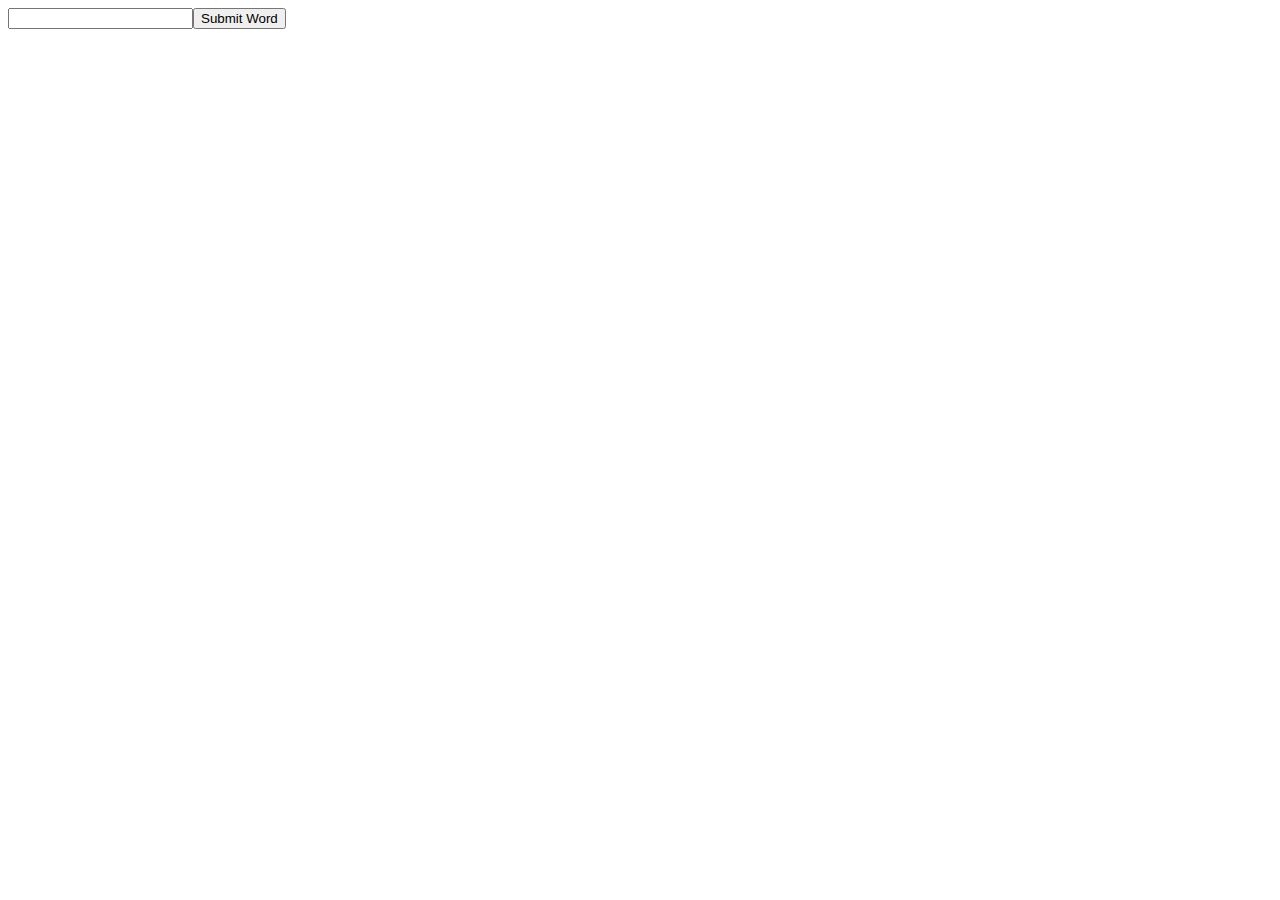
<file: haptic-game/index.html>
<!DOCTYPE html>
<html>
  <head>
    <meta charset="utf-8">
    <title>Haptic Game</title>
  </head>
  <body>
    <script type="text/javascript" src='code.js'></script>
    <script type="text/javascript" src='app.js'></script>
    <script type="text/javascript" src='index.js'></script>
  </body>
</html>
</file>
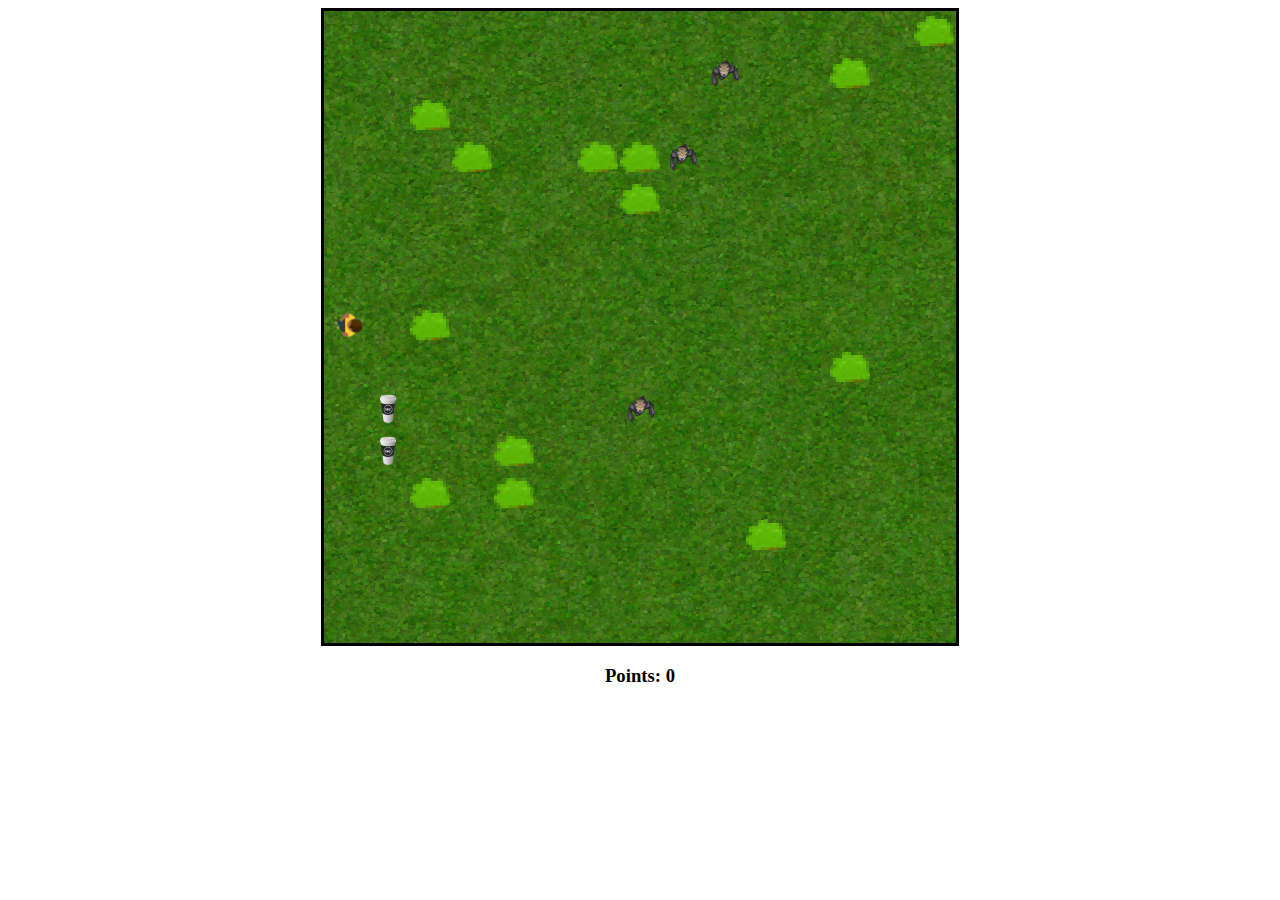
<file: legend-of-es/index.html>
<!DOCTYPE html>
<html>
  <head>
    <meta charset="utf-8">
    <title>Legend of Es</title>
    <link rel="stylesheet" type="text/css" href="index.css">
  </head>
  <body>

    <div id="formDiv" ></div>
    <div id="highScores" style="float:left"></div>
    <h3 id="points">Points: </h3>
    <script
    src="https://code.jquery.com/jquery-3.2.1.min.js"
    integrity="sha256-hwg4gsxgFZhOsEEamdOYGBf13FyQuiTwlAQgxVSNgt4="
    crossorigin="anonymous">
    </script>
    <script type="text/javascript" src="src/map.js"></script>
    <script type="text/javascript" src="src/monster.js"></script>
    <script type="text/javascript" src="src/character.js"></script>
    <script type="text/javascript" src="src/board.js"></script>
    <script type="text/javascript" src="src/index.js"></script>
  </body>
</html>
</file>
<file: legend-of-es/index.css>
.canvas {
  margin: auto;
  width: 800;
  height: 800;
  border: 3px solid black;
  padding: 0px;
  vertical-align: top;
}

.tile {
    width: 40px;
    height: 40px;
    padding: 0px;
    margin: 0px;
    /*background-color: #0b5b0a;*/
}

.bush {
  width: 40px;
  height: 40px;
  padding: 0px;
  margin: 0px;
  /*background-color: #0b5b0a;*/
  background-image: url("img/elements/bush.png");
}
/*

.gameover {
  margin: auto;
  width: 800;
  height: 800;
  border: 3px solid black;
  padding: 0px;
  vertical-align: top;
}*/
</file>
